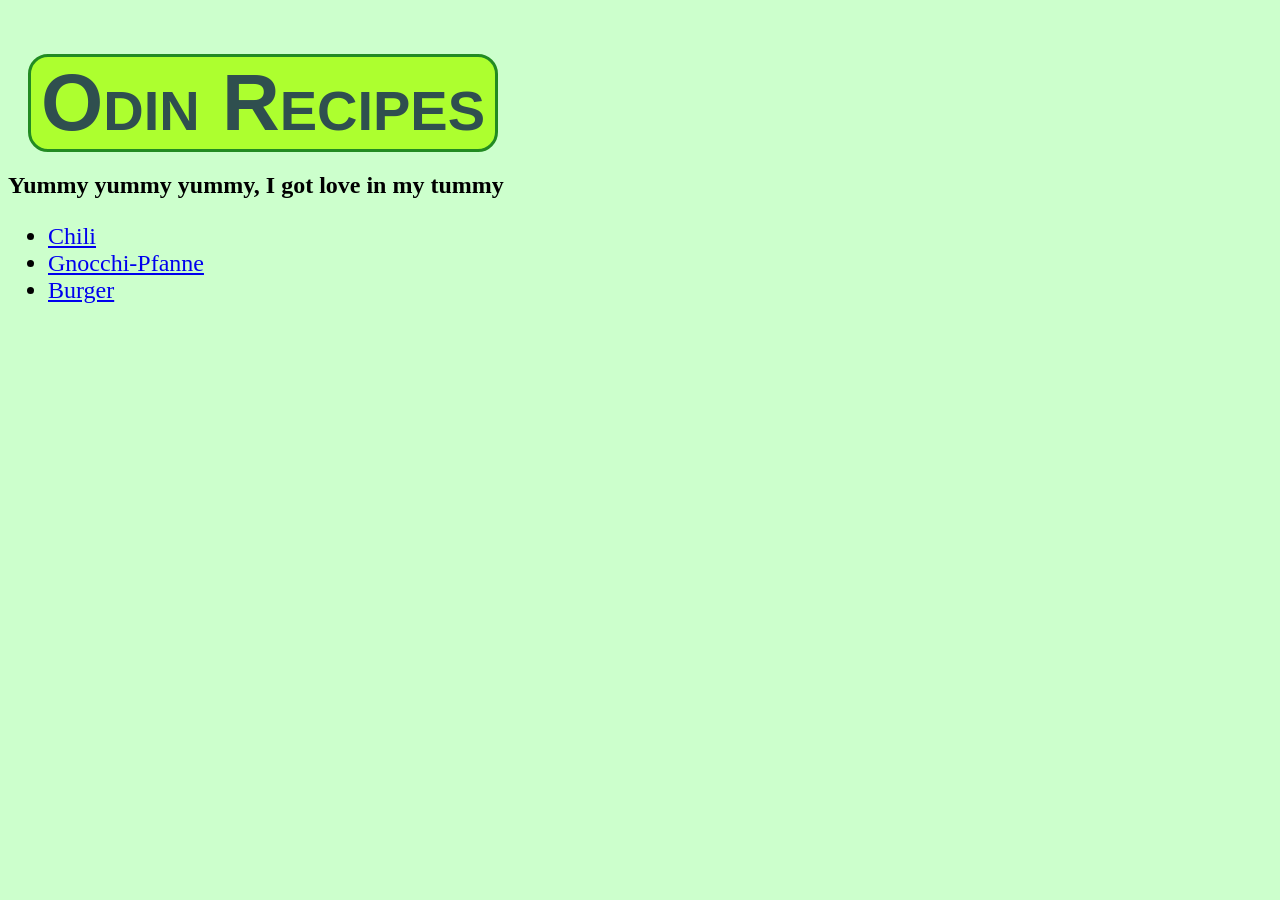
<file: index.html>
<!DOCTYPE html>
<html lang="en">
<head>
    <meta charset="UTF-8">
    <meta name="viewport" content="width=device-width, initial-scale=1.0">
    <link rel="stylesheet" href="style.css">
    <title>Odin Recipes</title>
</head>
<body>
    <h1 id="bigTitle">Odin Recipes</h1>
    <h2>Yummy yummy yummy, I got love in my tummy</h2>
    <ul class="recipe">
    <li><a href="recipes/chili.html">Chili</a></li>
    <li><a href="recipes/gnocchi-pfanne.html">Gnocchi-Pfanne</a></li>
    <li><a href="recipes/burger.html">Burger</a></li>
    </ul>
</body>
</html>
</file>
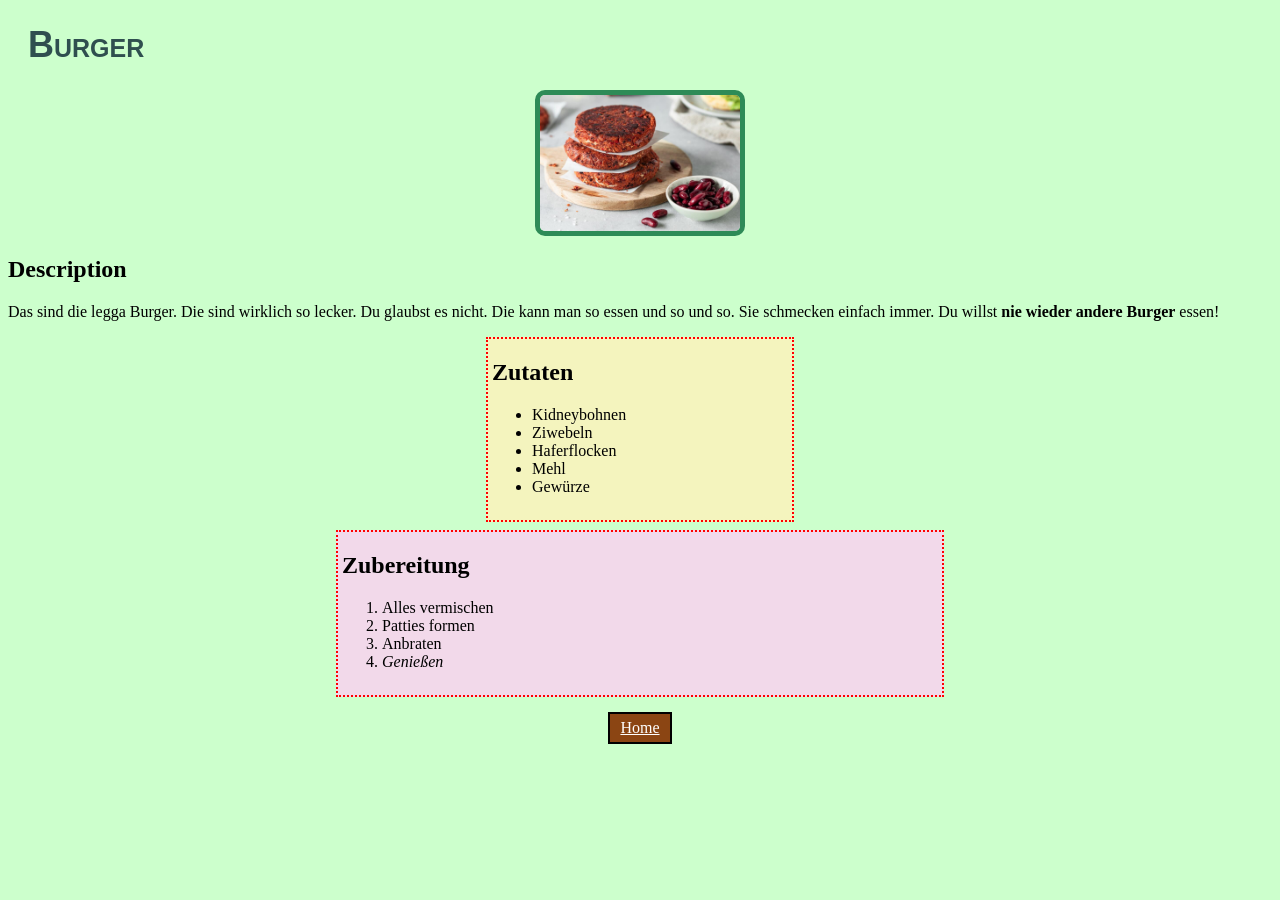
<file: recipes/burger.html>
<!DOCTYPE html>
<html lang="en">
<head>
    <meta charset="UTF-8">
    <meta name="viewport" content="width=device-width, initial-scale=1.0">
    <title>Burger</title>
    <link rel="stylesheet" href="../style.css">
</head>
<body>
    <h1>Burger</h1>

    <img class="food" src="../img/burger.jpg" width="200px">

<h2>Description</h2>

<p>Das sind die legga Burger. Die sind wirklich so lecker. Du glaubst es nicht. Die kann man so essen und so und so. Sie schmecken einfach immer. Du willst <strong>nie wieder andere Burger</strong> essen!</p>

<div class="ingridients list">
  <h2>Zutaten</h2>

  <ul>
    <li>Kidneybohnen</li>
    <li>Ziwebeln</li>
    <li>Haferflocken</li>
    <li>Mehl</li>
    <li>Gewürze</li>
  </ul>
</div>
<div class="workflow list">
<h2>Zubereitung</h2>

<ol>
    <li>Alles vermischen</li>
    <li>Patties formen</li>
    <li>Anbraten</li>
    <li><em>Genießen</em></li>
</ol>
</div>
    <a class="home" href="../index.html">Home</a>
</body>
</html>
</file>
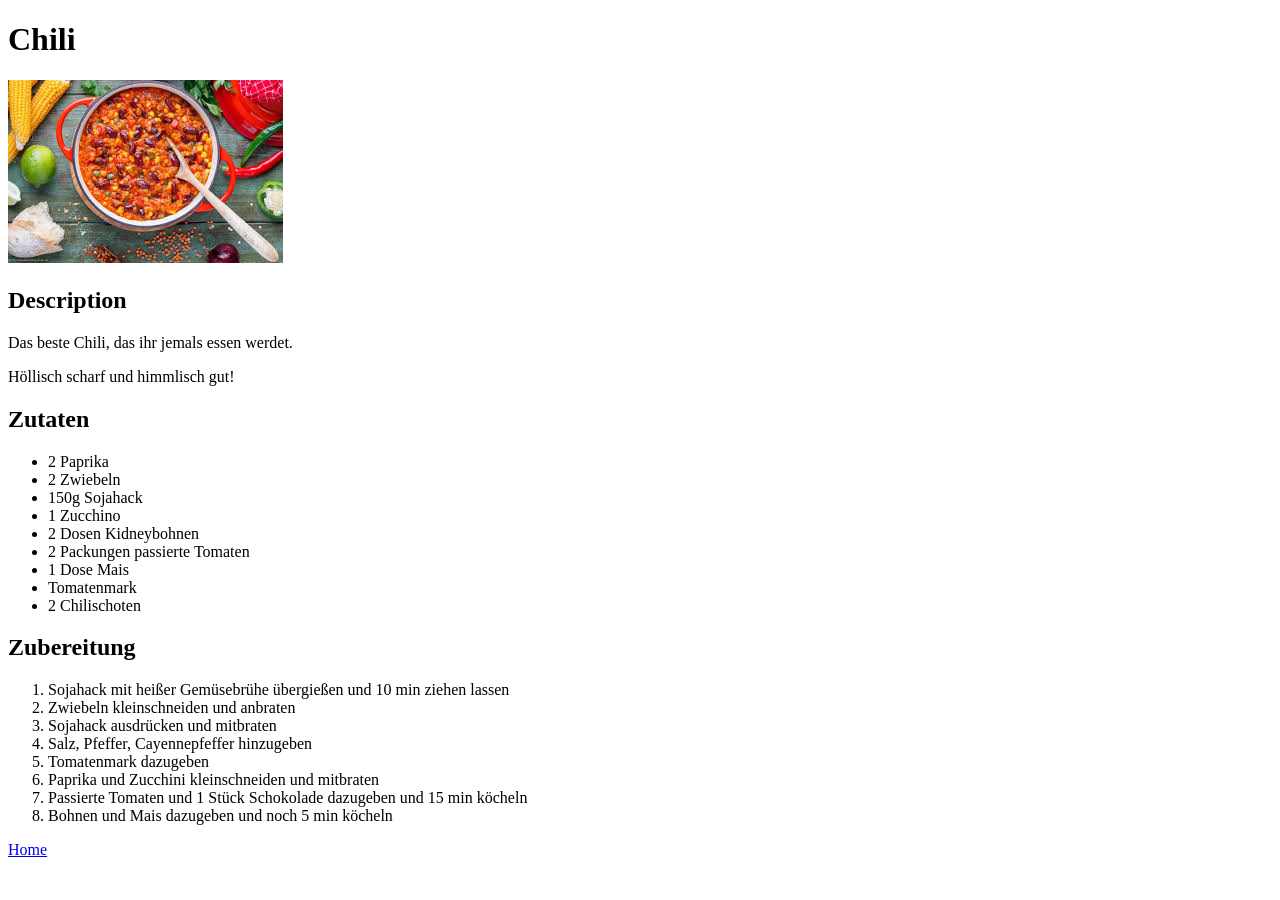
<file: recipes/chili.html>
<!DOCTYPE html>
<html lang="en">
<head>
    <meta charset="UTF-8">
    <meta name="viewport" content="width=device-width, initial-scale=1.0">
    <title>Chili</title>
</head>
<body>
   <h1>Chili</h1> 
   <img src="../img/chili.jpeg" alt="Chili">
   <h2>Description</h2>
   <p>Das beste Chili, das ihr jemals essen werdet.</p>
   <p>Höllisch scharf und himmlisch gut!</p>
   <h2>Zutaten</h2>
   <ul>
    <li>2 Paprika</li>
    <li>2 Zwiebeln</li>
    <li>150g Sojahack</li>
    <li>1 Zucchino</li>
    <li>2 Dosen Kidneybohnen</li>
    <li>2 Packungen passierte Tomaten</li>
    <li>1 Dose Mais</li>
    <li>Tomatenmark</li>
    <li>2 Chilischoten</li>
   </ul>
   <h2>Zubereitung</h2>
   <ol>
    <li>Sojahack mit heißer Gemüsebrühe übergießen und 10 min ziehen lassen</li>
    <li>Zwiebeln kleinschneiden und anbraten</li>
    <li>Sojahack ausdrücken und mitbraten</li>
    <li>Salz, Pfeffer, Cayennepfeffer hinzugeben</li>
    <li>Tomatenmark dazugeben</li>
    <li>Paprika und Zucchini kleinschneiden und mitbraten</li>
    <li>Passierte Tomaten und 1 Stück Schokolade dazugeben und 15 min köcheln</li>
    <li>Bohnen und Mais dazugeben und noch 5 min köcheln</li>
   </ol>
   <a href="../index.html">Home</a>
</body>
</html>
</file>
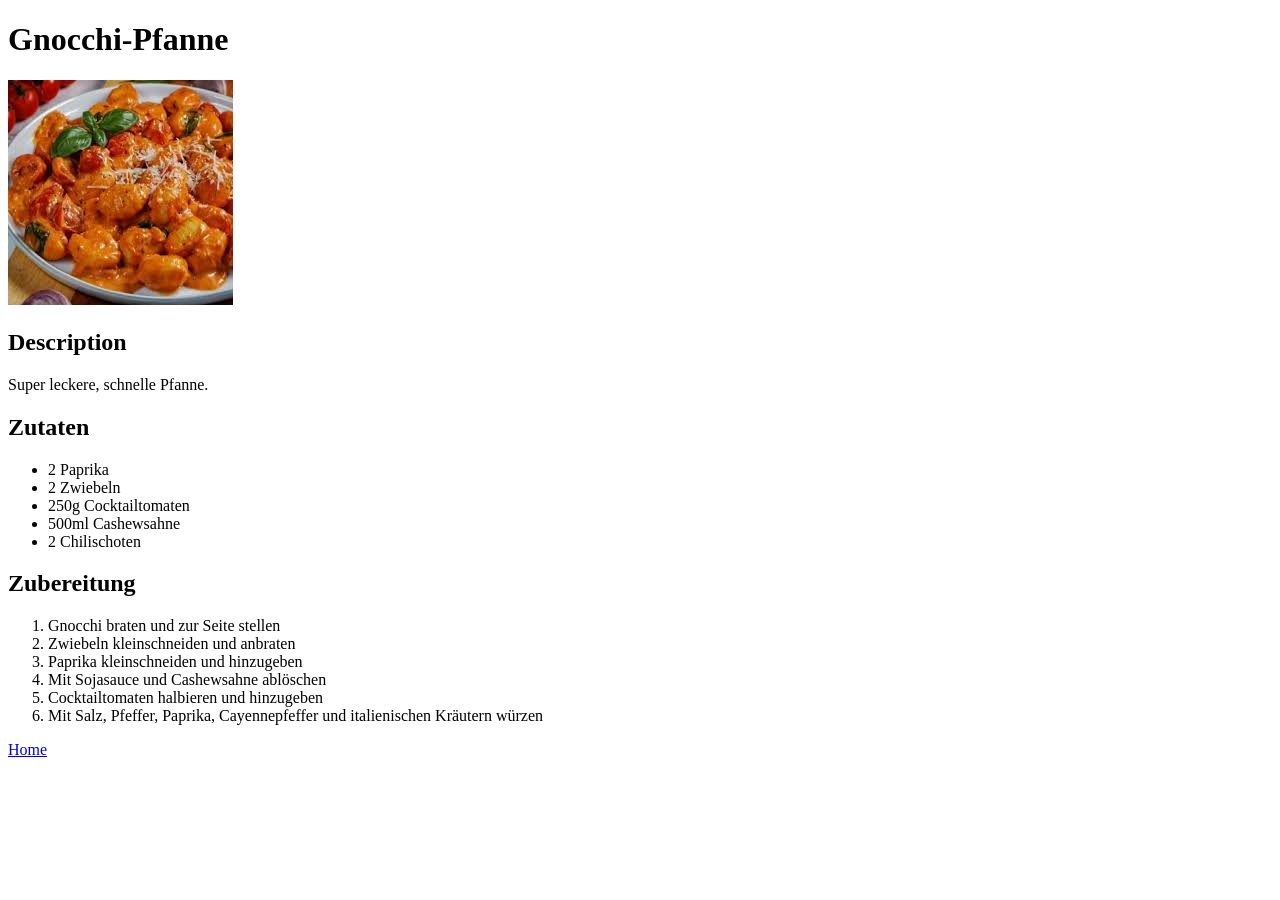
<file: recipes/gnocchi-pfanne.html>
<!DOCTYPE html>
<html lang="en">
<head>
    <meta charset="UTF-8">
    <meta name="viewport" content="width=device-width, initial-scale=1.0">
    <title>Gnocchi-Pfanne</title>
</head>
<body>
   <h1>Gnocchi-Pfanne</h1> 
   <img src="../img/gnocchi.jpeg" alt="Gnocchi-Pfanne">
   <h2>Description</h2>
   <p>Super leckere, schnelle Pfanne.</p>
   
   <h2>Zutaten</h2>
   <ul>
    <li>2 Paprika</li>
    <li>2 Zwiebeln</li>
    <li>250g Cocktailtomaten</li>
    <li>500ml Cashewsahne</li>
    <li>2 Chilischoten</li>
   </ul>
   <h2>Zubereitung</h2>
   <ol>
    <li>Gnocchi braten und zur Seite stellen</li>
    <li>Zwiebeln kleinschneiden und anbraten</li>
    <li>Paprika kleinschneiden und hinzugeben</li>
    <li>Mit Sojasauce und Cashewsahne ablöschen</li>
    <li>Cocktailtomaten halbieren und hinzugeben</li>
    <li>Mit Salz, Pfeffer, Paprika, Cayennepfeffer und italienischen Kräutern würzen</li>
   </ol>
   <a href="../index.html">Home</a>
</body>
</html>
</file>
<file: style.css>
body {
    background-color: hsl(120, 100%, 90%);
}

.food {
    display: block;
    border: 5px seagreen solid;
    border-radius: 10px;
    margin: 0px auto;
}

h1 {
    font-size: 36px;
    font-family: 'Lucida Sans', 'Lucida Sans Regular', 'Lucida Grande', 'Lucida Sans Unicode', Geneva, Verdana, sans-serif;
    font-variant: small-caps;
    margin-left: 20px;
    color: darkslategrey;
}

.home {
    display: block;
    width: 50px;
    border: 2px solid black;
    padding: 5px;
    margin: 15px auto;
    background-color: saddlebrown;
    color: white;
    text-align: center;
}

.ingridients {
    background-color: hsl(60, 70%, 85%);
    width: 300px;
}

.workflow {
    background-color: hsl(320, 50%, 90%);
    width: 600px;
}

.list {
    padding-bottom: 8px;
    padding-left: 4px;
    border: 2px dotted red;
    margin: 8px auto 0;
}

#bigTitle {
    font-size: 80px;
    font-weight: bold;
    background-color: greenyellow;
    border-radius: 20px;
    padding: 0 10px;
    width: max-content;
    margin-bottom: 15px;
    border: forestgreen 3px solid;
}

.recipe {
font-size: 24px;
}
</file>
